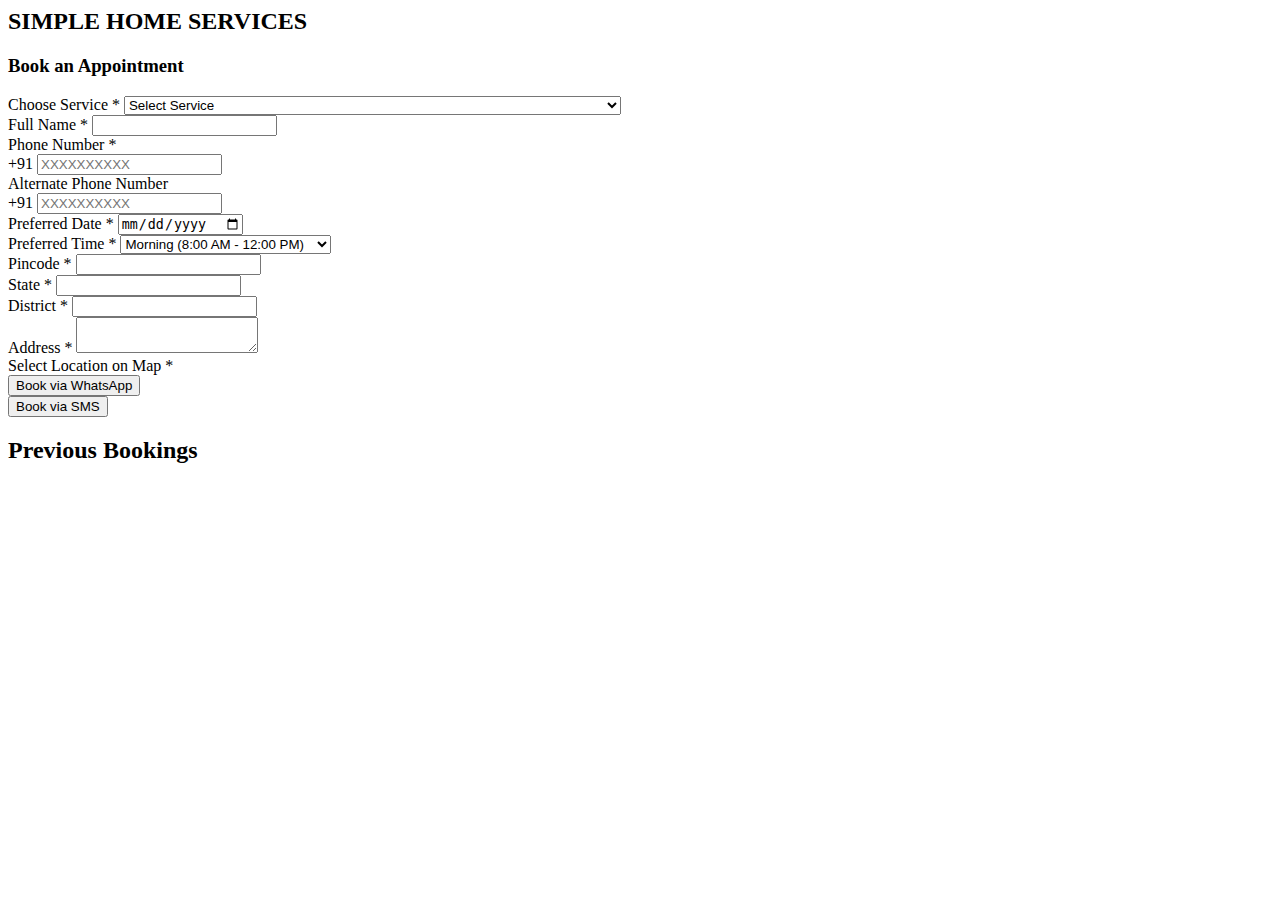
<file: booking.html>
<html lang="en">
<head>
    <meta charset="UTF-8">
    <meta name="viewport" content="width=device-width, initial-scale=1.0">
    <title>Simple home Book an Appointment</title>
    <script src="https://cdn.tailwindcss.com"></script>
    <link rel="stylesheet" href="https://cdnjs.cloudflare.com/ajax/libs/font-awesome/5.15.3/css/all.min.css"></link>
    <link href="https://fonts.googleapis.com/css2?family=Roboto:wght@400;500;700&display=swap" rel="stylesheet">
    <link rel="stylesheet" href="https://unpkg.com/leaflet@1.7.1/dist/leaflet.css" />
    <script src="https://unpkg.com/leaflet@1.7.1/dist/leaflet.js"></script>
</head>
<body class="bg-gray-100 font-roboto">
    <div class="container mx-auto p-6">
        <div class="max-w-lg mx-auto bg-white p-8 rounded-lg shadow-lg mb-6">
            <h2 class="text-2xl font-bold mb-6 text-center">SIMPLE HOME SERVICES</h2> 
	    <h3 class="text-2xl font-bold mb-4 text-center">Book an Appointment</h3>
            <form id="appointmentForm">
                <div class="mb-4">
                    <label for="service" class="block text-gray-700 font-medium mb-2">Choose Service <span class="text-red-500">*</span></label>
                    <select id="service" name="service" class="w-full px-3 py-2 border border-gray-300 rounded-lg focus:outline-none focus:ring-2 focus:ring-blue-500" required>
                        <option value="services">Select Service</option>
			<option value="dth_installation">DTH Installation and Service</option>
                        <option value="home_appliances">Home Appliances (AC, TV, Fridge, Washing machine, water heater, Ironbox etc.)</option>
                        <option value="cleaning">Cleaning (Water Tank, etc.)</option>
			<option value="computer">Computer and laptop repair </option>
			<option value="cc_camera">Security camera (cc Camera Repair and installaton)</option>
			<option value="Mobile">Mobile Phone service </option>
                        <option value="plumbing">Plumbing (Leaking Tap, Pipes Repair)</option>
                        <option value="electrician">Electrician (Fan, Lights, Switch Boards, Wires etc.)</option>
			<option value="painter">Painter</option>
			<option value="carpenter">Carpenter</option>
			<option value="cardriver">Car driver</option>
			<option value="bike">Bike service and repair</option>
			<option value="Yoga">yoga and Meditation classes</option>
                        <option value="others">Others</option>
                    </select>
                </div>
                <div class="mb-4">
                    <label for="name" class="block text-gray-700 font-medium mb-2">Full Name <span class="text-red-500">*</span></label>
                    <input type="text" id="name" name="name" class="w-full px-3 py-2 border border-gray-300 rounded-lg focus:outline-none focus:ring-2 focus:ring-blue-500" required>
                </div>
                <div class="mb-4">
                    <label for="phone" class="block text-gray-700 font-medium mb-2">Phone Number <span class="text-red-500">*</span></label>
                    <div class="flex">
                        <span class="inline-flex items-center px-3 rounded-l-md border border-r-0 border-gray-300 bg-gray-50 text-gray-500 text-sm">+91</span>
                        <input type="tel" id="phone" name="phone" class="w-full px-3 py-2 border border-gray-300 rounded-r-lg focus:outline-none focus:ring-2 focus:ring-blue-500" required pattern="[0-9]{10}" placeholder="XXXXXXXXXX">
                    </div>
                </div>
                <div class="mb-4">
                    <label for="alt_phone" class="block text-gray-700 font-medium mb-2">Alternate Phone Number</label>
                    <div class="flex">
                        <span class="inline-flex items-center px-3 rounded-l-md border border-r-0 border-gray-300 bg-gray-50 text-gray-500 text-sm">+91</span>
                        <input type="tel" id="alt_phone" name="alt_phone" class="w-full px-3 py-2 border border-gray-300 rounded-r-lg focus:outline-none focus:ring-2 focus:ring-blue-500" pattern="[0-9]{10}" placeholder="XXXXXXXXXX">
                    </div>
                </div>
                <div class="flex mb-4 space-x-4">
                    <div class="w-1/2">
                        <label for="date" class="block text-gray-700 font-medium mb-2">Preferred Date <span class="text-red-500">*</span></label>
                        <input type="date" id="date" name="date" class="w-full px-3 py-2 border border-gray-300 rounded-lg focus:outline-none focus:ring-2 focus:ring-blue-500" required>
                    </div>
                    <div class="w-1/2">
                        <label for="time" class="block text-gray-700 font-medium mb-2">Preferred Time <span class="text-red-500">*</span></label>
                        <select id="time" name="time" class="w-full px-3 py-2 border border-gray-300 rounded-lg focus:outline-none focus:ring-2 focus:ring-blue-500" required>
                            <option value="morning">Morning (8:00 AM - 12:00 PM)</option>
                            <option value="afternoon">Afternoon (12:00 PM - 4:00 PM)</option>
                            <option value="evening">Evening (4:00 PM - 8:00 PM)</option>
                        </select>
                    </div>
                </div>
                <div class="flex mb-4 space-x-4">
                    <div class="w-1/3">
                        <label for="pincode" class="block text-gray-700 font-medium mb-2">Pincode <span class="text-red-500">*</span></label>
                        <input type="text" id="pincode" name="pincode" class="w-full px-3 py-2 border border-gray-300 rounded-lg focus:outline-none focus:ring-2 focus:ring-blue-500" required>
                    </div>
                    <div class="w-1/3">
                        <label for="state" class="block text-gray-700 font-medium mb-2">State <span class="text-red-500">*</span></label>
                        <input type="text" id="state" name="state" class="w-full px-3 py-2 border border-gray-300 rounded-lg focus:outline-none focus:ring-2 focus:ring-blue-500" required readonly>
                    </div>
                    <div class="w-1/3">
                        <label for="district" class="block text-gray-700 font-medium mb-2">District <span class="text-red-500">*</span></label>
                        <input type="text" id="district" name="district" class="w-full px-3 py-2 border border-gray-300 rounded-lg focus:outline-none focus:ring-2 focus:ring-blue-500" required readonly>
                    </div>
                </div>
                <div class="mb-4">
                    <label for="address" class="block text-gray-700 font-medium mb-2">Address <span class="text-red-500">*</span></label>
                    <textarea id="address" name="address" rows="2" class="w-full px-3 py-2 border border-gray-300 rounded-lg focus:outline-none focus:ring-2 focus:ring-blue-500" required></textarea>
                </div>
                <div class="mb-4">
                    <label for="map" class="block text-gray-700 font-medium mb-2">Select Location on Map <span class="text-red-500">*</span></label>
                    <div id="map" class="w-full h-64 rounded-lg border border-gray-300"></div>
                </div>
                <div class="flex space-x-4">
                    <div class="w-1/2 text-center mb-4">
                        <button type="button" id="whatsappButton" class="w-full bg-green-500 text-white py-2 px-4 rounded-lg hover:bg-green-600 focus:outline-none focus:ring-2 focus:ring-green-500">
                            <i class="fab fa-whatsapp"></i> Book via WhatsApp
                        </button>
                    </div>
                    <div class="w-1/2 text-center">
                        <button type="button" id="smsButton" class="w-full bg-gray-500 text-white py-2 px-4 rounded-lg hover:bg-gray-600 focus:outline-none focus:ring-2 focus:ring-gray-500">
                            <i class="fas fa-sms"></i> Book via SMS
                        </button>
                    </div>
                </div>
            </form>
        </div>

        <div class="max-w-lg mx-auto bg-white p-8 rounded-lg shadow-lg">
            <h2 class="text-2xl font-bold mb-6 text-center cursor-pointer" id="showBookingsButton">Previous Bookings</h2>
            <div id="previousBookings" class="space-y-4 hidden">
                <!-- Previous bookings will be appended here -->
            </div>
        </div>
    </div>

    <script>
        document.addEventListener('DOMContentLoaded', function () {
            var map = L.map('map').setView([14.4673, 78.8242], 13); // Kadapa, Andhra Pradesh coordinates

            L.tileLayer('https://{s}.tile.openstreetmap.org/{z}/{x}/{y}.png', {
                attribution: '&copy; <a href="https://www.openstreetmap.org/copyright">OpenStreetMap</a> contributors'
            }).addTo(map);

            var marker = L.marker([14.4673, 78.8242], {
                draggable: true
            }).addTo(map);

            marker.on('dragend', function (e) {
                var position = marker.getLatLng();
                document.getElementById('location').value = position.lat + ', ' + position.lng;
            });

            map.on('click', function (e) {
                marker.setLatLng(e.latlng);
                document.getElementById('location').value = e.latlng.lat + ', ' + e.latlng.lng;
            });

            if (navigator.geolocation) {
                navigator.geolocation.getCurrentPosition(function (position) {
                    var lat = position.coords.latitude;
                    var lng = position.coords.longitude;
                    map.setView([lat, lng], 13);
                    marker.setLatLng([lat, lng]);
                    document.getElementById('location').value = lat + ', ' + lng;
                });
            }

            document.getElementById('pincode').addEventListener('input', function () {
                var pincode = this.value;
                if (pincode.length === 6) {
                    fetch(`https://api.postalpincode.in/pincode/${pincode}`)
                        .then(response => response.json())
                        .then(data => {
                            if (data[0].Status === "Success") {
                                var postOffice = data[0].PostOffice[0];
                                document.getElementById('state').value = postOffice.State;
                                document.getElementById('district').value = postOffice.District;
                            } else {
                                document.getElementById('state').value = '';
                                document.getElementById('district').value = '';
                            }
                        });
                } else {
                    document.getElementById('state').value = '';
                    document.getElementById('district').value = '';
                }
            });

            // Set the minimum date for the date input to today
            var today = new Date().toISOString().split('T')[0];
            document.getElementById('date').setAttribute('min', today);

            function validateForm() {
                var form = document.getElementById('appointmentForm');
                return form.checkValidity();
            }

            function getFormData() {
                var form = document.getElementById('appointmentForm');
                var formData = new FormData(form);
                var position = marker.getLatLng();
                var locationUrl = `https://www.google.com/maps?q=${position.lat},${position.lng}`;
                var message = `*Service:* ${formData.get('service')}\n*Name:* ${formData.get('name')}\n*Phone:* +91${formData.get('phone')}\n*Alternate Phone:* +91${formData.get('alt_phone')}\n*Date:* ${formData.get('date')}\n*Time:* ${formData.get('time')}\n*Pincode:* ${formData.get('pincode')}\n*State:* ${formData.get('state')}\n*District:* ${formData.get('district')}\n*Address:* ${formData.get('address')}\n*Location:* ${locationUrl}`;
                return { message, formData };
            }

            function addBookingToHistory(formData, method) {
                var previousBookings = JSON.parse(localStorage.getItem('previousBookings')) || [];
                var booking = {
                    service: formData.get('service'),
                    name: formData.get('name'),
                    phone: formData.get('phone'),
                    alt_phone: formData.get('alt_phone'),
                    date: formData.get('date'),
                    time: formData.get('time'),
                    pincode: formData.get('pincode'),
                    state: formData.get('state'),
                    district: formData.get('district'),
                    address: formData.get('address'),
                    method: method,
                    timestamp: new Date().toISOString()
                };
                previousBookings.push(booking);
                previousBookings.sort((a, b) => new Date(b.timestamp) - new Date(a.timestamp));
                localStorage.setItem('previousBookings', JSON.stringify(previousBookings));
                displayPreviousBookings();
            }

            function displayPreviousBookings() {
                var previousBookings = JSON.parse(localStorage.getItem('previousBookings')) || [];
                var previousBookingsContainer = document.getElementById('previousBookings');
                previousBookingsContainer.innerHTML = '';
                previousBookings.forEach(booking => {
                    var bookingElement = document.createElement('div');
                    bookingElement.className = 'p-4 bg-gray-100 rounded-lg shadow-md';
                    bookingElement.innerHTML = `
                        <p><strong>Service:</strong> ${booking.service}</p>
                        <p><strong>Name:</strong> ${booking.name}</p>
                        <p><strong>Phone:</strong> ${booking.phone}</p>
                        <p><strong>Alternate Phone:</strong> ${booking.alt_phone}</p>
                        <p><strong>Date:</strong> ${booking.date}</p>
                        <p><strong>Time:</strong> ${booking.time}</p>
                        <p><strong>Pincode:</strong> ${booking.pincode}</p>
                        <p><strong>State:</strong> ${booking.state}</p>
                        <p><strong>District:</strong> ${booking.district}</p>
                        <p><strong>Address:</strong> ${booking.address}</p>
                        <p><strong>Method:</strong> ${booking.method}</p>
                        <p><strong>Timestamp:</strong> ${new Date(booking.timestamp).toLocaleString()}</p>
                    `;
                    previousBookingsContainer.appendChild(bookingElement);
                });
            }

            function saveFormData() {
                var form = document.getElementById('appointmentForm');
                var formData = new FormData(form);
                var savedData = {};
                formData.forEach((value, key) => {
                    savedData[key] = value;
                });
                localStorage.setItem('formData', JSON.stringify(savedData));
            }

            function loadFormData() {
                var savedData = JSON.parse(localStorage.getItem('formData'));
                if (savedData) {
                    Object.keys(savedData).forEach(key => {
                        var input = document.getElementById(key);
                        if (input) {
                            input.value = savedData[key];
                        }
                    });
                }
            }

            document.getElementById('appointmentForm').addEventListener('input', saveFormData);

            document.getElementById('whatsappButton').addEventListener('click', function () {
                if (validateForm()) {
                    var { message, formData } = getFormData();
                    var whatsappUrl = `https://wa.me/919490885950?text=${encodeURIComponent(message)}`;
                    window.open(whatsappUrl, '_blank');
                    addBookingToHistory(formData, 'WhatsApp');
                    alert('Thank you for booking service');
                } else {
                    alert('Please fill in all mandatory fields correctly.');
                }
            });

            document.getElementById('smsButton').addEventListener('click', function () {
                if (validateForm()) {
                    var { message, formData } = getFormData();
                    var smsUrl = `sms:+919490885950?body=${encodeURIComponent(message)}`;
                    window.open(smsUrl, '_blank');
                    addBookingToHistory(formData, 'SMS');
                    alert('Thank you for booking service');
                } else {
                    alert('Please fill in all mandatory fields correctly.');
                }
            });

            document.getElementById('showBookingsButton').addEventListener('click', function () {
                var previousBookingsContainer = document.getElementById('previousBookings');
                if (previousBookingsContainer.classList.contains('hidden')) {
                    displayPreviousBookings();
                    previousBookingsContainer.classList.remove('hidden');
                } else {
                    previousBookingsContainer.classList.add('hidden');
                }
            });

            loadFormData();
            setInterval(displayPreviousBookings, 5000); // Auto-refresh every 5 seconds
        });
    </script>
</body>
</html>
</file>
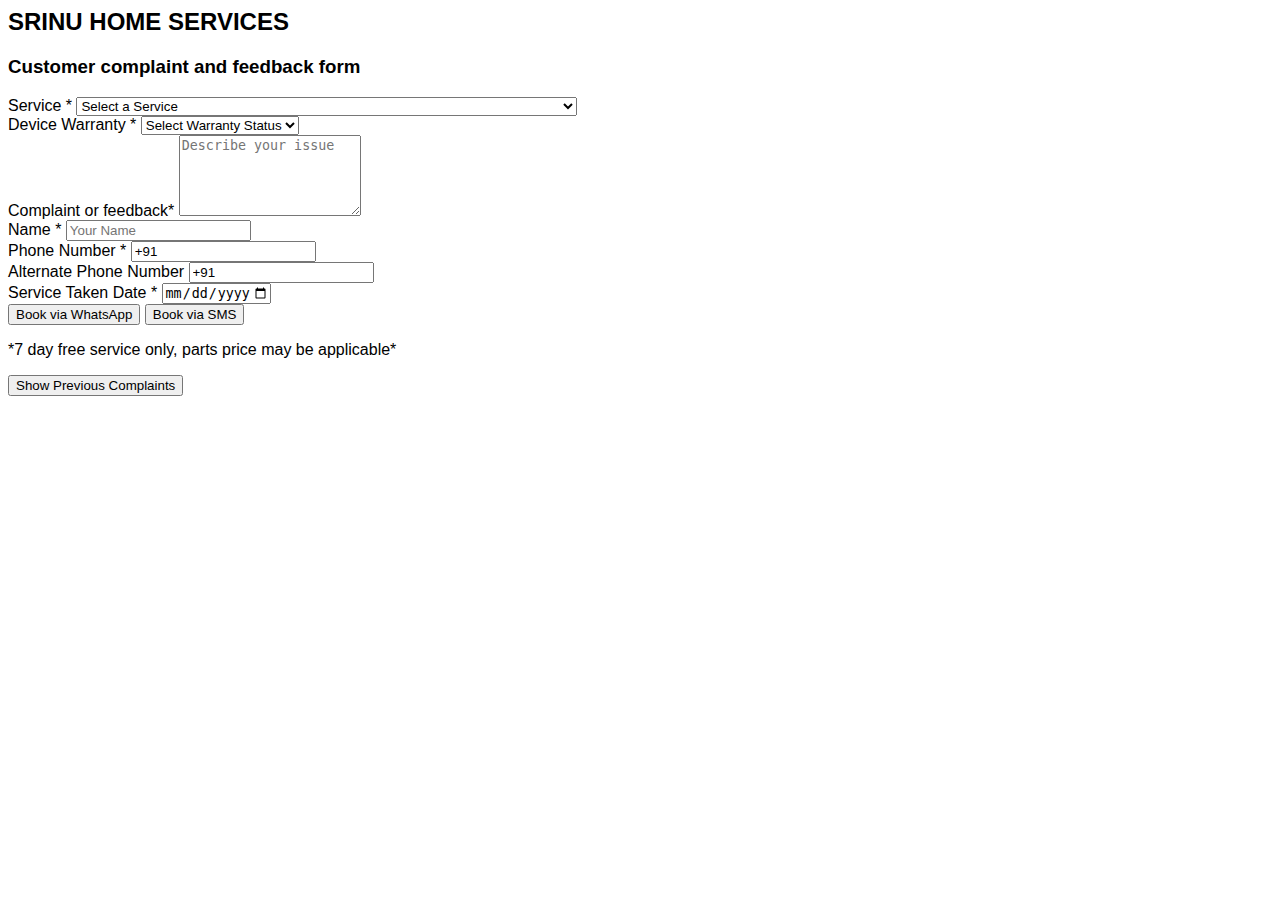
<file: complaint.html>
<html>
<head>
    <title>Complaint Form</title>
    <script src="https://cdn.tailwindcss.com"></script>
    <link rel="stylesheet" href="https://cdnjs.cloudflare.com/ajax/libs/font-awesome/5.15.3/css/all.min.css"></link>
    <link href="https://fonts.googleapis.com/css2?family=Roboto:wght@400;500;700&display=swap" rel="stylesheet">
    <style>
        body {
            font-family: 'Roboto', sans-serif;
        }
    </style>
</head>
<body class="bg-gray-100">
    <div class="container mx-auto p-4">
        <div class="max-w-lg mx-auto bg-white p-8 rounded-lg shadow-lg">
            <h2 class="text-2xl font-bold mb-6 text-center">SRINU HOME SERVICES</h2> 
	    <h3 class="text-2xl font-bold mb-4 text-center">Customer complaint and feedback form</h3>
            <form id="complaintForm">
                <div class="mb-4">
                    <label class="block text-gray-700 text-sm font-bold mb-2" for="service">Service <span class="text-red-500">*</span></label>
                    <select class="shadow appearance-none border rounded w-full py-2 px-3 text-gray-700 leading-tight focus:outline-none focus:shadow-outline" id="service" required>
                        <option value="">Select a Service</option>
                        <option value="dth_installation">DTH Installation and Service</option>
                        <option value="home_appliances">Home Appliances (AC, TV, Fridge, Washing machine, water heater, Iron box etc.)</option>
                        <option value="computer">Computer and laptop repair </option>
			<option value="cc_camera">Security camera (cc Camera Repair and installation)</option>
			<option value="Mobile">Mobile Phone service </option>
                        <option value="plumbing">Plumbing (Leaking Tap, Pipes Repair)</option>
                        <option value="electrician">Electrician (Fan, Lights, Switch Boards, Wires etc.)</option>
			<option value="solar">Solar installation and service</option>
			<option value="carpenter">Carpenter</option>
			<option value="car_driver">Car driver</option>
			<option value="bike">Bike service and repair</option>
                        <option>Others</option>
                    </select>
                </div>
                <div class="mb-4">
                    <label class="block text-gray-700 text-sm font-bold mb-2" for="warranty">Device Warranty <span class="text-red-500">*</span></label>
                    <select class="shadow appearance-none border rounded w-full py-2 px-3 text-gray-700 leading-tight focus:outline-none focus:shadow-outline" id="warranty" required>
                        <option value="">Select Warranty Status</option>
                        <option>In Warranty</option>
                        <option>Out of Warranty</option>
                    </select>
                </div>
                <div class="mb-4">
                    <label class="block text-gray-700 text-sm font-bold mb-2" for="complaint">Complaint  or feedback<span class="text-red-500">*</span></label>
                    <textarea class="shadow appearance-none border rounded w-full py-2 px-3 text-gray-700 leading-tight focus:outline-none focus:shadow-outline" id="complaint" rows="5" placeholder="Describe your issue" required></textarea>
                </div>
                <div class="mb-4">
                    <label class="block text-gray-700 text-sm font-bold mb-2" for="name">Name <span class="text-red-500">*</span></label>
                    <input class="shadow appearance-none border rounded w-full py-2 px-3 text-gray-700 leading-tight focus:outline-none focus:shadow-outline" id="name" type="text" placeholder="Your Name" required>
                </div>
                <div class="mb-4">
                    <label class="block text-gray-700 text-sm font-bold mb-2" for="phone">Phone Number <span class="text-red-500">*</span></label>
                    <input class="shadow appearance-none border rounded w-full py-2 px-3 text-gray-700 leading-tight focus:outline-none focus:shadow-outline" id="phone" type="text" placeholder="+91 Your Phone Number" value="+91" required>
                </div>
                <div class="mb-4 flex space-x-4">
                    <div class="w-1/2">
                        <label class="block text-gray-700 text-sm font-bold mb-2" for="alt-phone">Alternate Phone Number</label>
                        <input class="shadow appearance-none border rounded w-full py-2 px-3 text-gray-700 leading-tight focus:outline-none focus:shadow-outline" id="alt-phone" type="text" placeholder="+91 Your Alternate Phone Number" value="+91">
                    </div>
                    <div class="w-1/2">
                        <label class="block text-gray-700 text-sm font-bold mb-2" for="service-date">Service Taken Date <span class="text-red-500">*</span></label>
                        <input class="shadow appearance-none border rounded w-full py-2 px-3 text-gray-700 leading-tight focus:outline-none focus:shadow-outline" id="service-date" type="date" required>
                    </div>
                </div>
                <div class="flex items-center justify-between">
                    <button class="bg-green-500 hover:bg-green-700 text-white font-bold py-2 px-4 rounded focus:outline-none focus:shadow-outline" type="button" onclick="sendWhatsApp()">
                        <i class="fab fa-whatsapp"></i> Book via WhatsApp
                    </button>
                    <button class="bg-blue-500 hover:bg-blue-700 text-white font-bold py-2 px-4 rounded focus:outline-none focus:shadow-outline" type="button" onclick="sendSMS()">
                        <i class="fas fa-sms"></i> Book via SMS
                    </button>
                </div>
                <p class="text-gray-600 text-sm mt-2">*7 day free service only, parts price may be applicable*</p>
            </form>
        </div>
        <div class="max-w-lg mx-auto bg-white p-8 rounded-lg shadow-lg mt-8">
            <button class="bg-gray-500 hover:bg-gray-700 text-white font-bold py-2 px-4 rounded focus:outline-none focus:shadow-outline" onclick="loadPreviousComplaints()">
                Show Previous Complaints
            </button>
            <div id="previousComplaints" class="space-y-4 mt-4">
                <!-- Previous complaints will be displayed here -->
            </div>
        </div>
    </div>
    <script>
        document.addEventListener('DOMContentLoaded', function() {
            const dateInput = document.getElementById('service-date');
            const today = new Date();
            const maxDate = today.toISOString().split('T')[0];
            const minDate = new Date(today.setDate(today.getDate() - 9)).toISOString().split('T')[0];
            dateInput.setAttribute('max', maxDate);
            dateInput.setAttribute('min', minDate);

            loadFormData();
        });

        function saveFormData() {
            const formData = {
                service: document.getElementById('service').value,
                complaint: document.getElementById('complaint').value,
                name: document.getElementById('name').value,
                phone: document.getElementById('phone').value,
                altPhone: document.getElementById('alt-phone').value,
                serviceDate: document.getElementById('service-date').value,
                warranty: document.getElementById('warranty').value
            };
            localStorage.setItem('formData', JSON.stringify(formData));
        }

        function loadFormData() {
            const formData = JSON.parse(localStorage.getItem('formData'));
            if (formData) {
                document.getElementById('service').value = formData.service;
                document.getElementById('complaint').value = formData.complaint;
                document.getElementById('name').value = formData.name;
                document.getElementById('phone').value = formData.phone;
                document.getElementById('alt-phone').value = formData.altPhone;
                document.getElementById('service-date').value = formData.serviceDate;
                document.getElementById('warranty').value = formData.warranty;
            }
        }

        function saveComplaint(method) {
            const complaint = {
                service: document.getElementById('service').value,
                complaint: document.getElementById('complaint').value,
                name: document.getElementById('name').value,
                phone: document.getElementById('phone').value,
                altPhone: document.getElementById('alt-phone').value,
                serviceDate: document.getElementById('service-date').value,
                warranty: document.getElementById('warranty').value,
                method: method,
                timestamp: new Date().toISOString()
            };
            let complaints = JSON.parse(localStorage.getItem('complaints')) || [];
            complaints.push(complaint);
            complaints.sort((a, b) => new Date(b.timestamp) - new Date(a.timestamp));
            localStorage.setItem('complaints', JSON.stringify(complaints));
        }

        function loadPreviousComplaints() {
            const complaints = JSON.parse(localStorage.getItem('complaints')) || [];
            const previousComplaintsDiv = document.getElementById('previousComplaints');
            previousComplaintsDiv.innerHTML = '';
            complaints.forEach((complaint, index) => {
                const complaintDiv = document.createElement('div');
                complaintDiv.classList.add('p-4', 'bg-gray-100', 'rounded-lg', 'shadow');
                complaintDiv.innerHTML = `
                    <p><strong>Service:</strong> ${complaint.service}</p>
                    <p><strong>Complaint:</strong> ${complaint.complaint}</p>
                    <p><strong>Name:</strong> ${complaint.name}</p>
                    <p><strong>Phone:</strong> ${complaint.phone}</p>
                    <p><strong>Alternate Phone:</strong> ${complaint.altPhone}</p>
                    <p><strong>Service Taken Date:</strong> ${complaint.serviceDate}</p>
                    <p><strong>Device Warranty:</strong> ${complaint.warranty}</p>
                    <p><strong>Booking Method:</strong> ${complaint.method}</p>
                    <p><strong>Booking Time:</strong> ${new Date(complaint.timestamp).toLocaleString()}</p>
                `;
                previousComplaintsDiv.appendChild(complaintDiv);
            });
        }

        function sendWhatsApp() {
            const service = document.getElementById('service').value;
            const complaint = document.getElementById('complaint').value;
            const name = document.getElementById('name').value;
            const phone = document.getElementById('phone').value;
            const altPhone = document.getElementById('alt-phone').value;
            const serviceDate = document.getElementById('service-date').value;
            const warranty = document.getElementById('warranty').value;

            if (service && complaint && name && phone && serviceDate && warranty) {
                const message = `*Simple Home Complaint or feedback*\n*Service:* ${service}\n*Complaint:* ${complaint}\n*Name:* ${name}\n*Phone:* ${phone}\n*Alternate Phone:* ${altPhone}\n*Service Taken Date:* ${serviceDate}\n*Device Warranty:* ${warranty}\n*Thank you for booking our service, save our number for offers*\n`;
                const whatsappUrl = `https://wa.me/919490885950?text=${encodeURIComponent(message)}`;
                window.open(whatsappUrl, '_blank');
                saveComplaint('WhatsApp');
                loadPreviousComplaints();
            } else {
                alert('Please fill in all required fields correctly.');
            }
        }

        function sendSMS() {
            const service = document.getElementById('service').value;
            const complaint = document.getElementById('complaint').value;
            const name = document.getElementById('name').value;
            const phone = document.getElementById('phone').value;
            const altPhone = document.getElementById('alt-phone').value;
            const serviceDate = document.getElementById('service-date').value;
            const warranty = document.getElementById('warranty').value;

            if (service && complaint && name && phone && serviceDate && warranty) {
                const message = `*Simple Home Complaint or feedback*\n*Service:* ${service}\n*Complaint:* ${complaint}\n*Name:* ${name}\n*Phone:* ${phone}\n*Alternate Phone:* ${altPhone}\n*Service Taken Date:* ${serviceDate}\n*Device Warranty:* ${warranty}`;
                const smsUrl = `sms:+919490885950?body=${encodeURIComponent(message)}`;
                window.open(smsUrl, '_blank');
                saveComplaint('SMS');
                loadPreviousComplaints();
            } else {
                alert('Please fill in all required fields correctly.');
            }
        }

        document.getElementById('complaintForm').addEventListener('input', saveFormData);
    </script>
</body>
</html>
</file>
